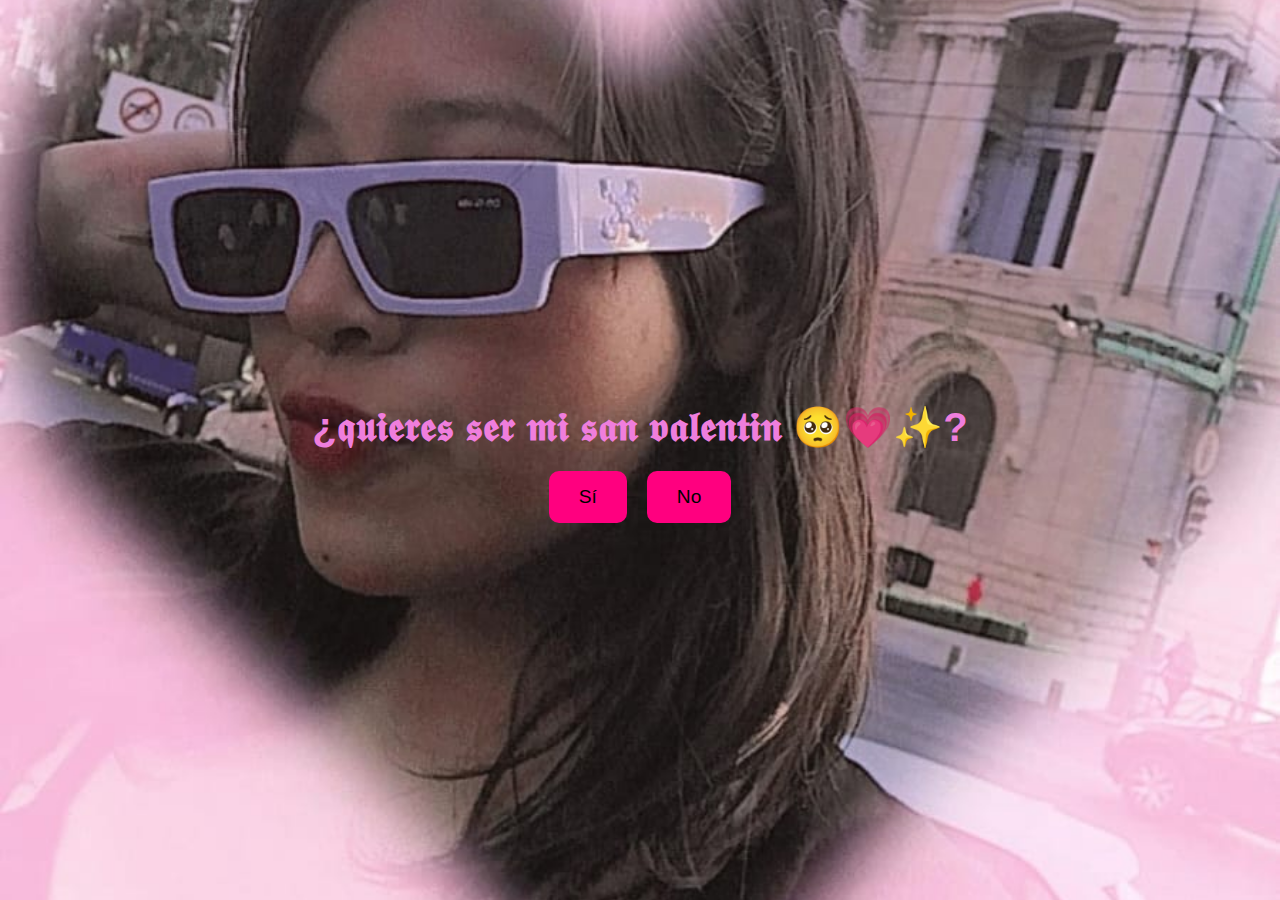
<file: index.html>
<!DOCTYPE html>
<html lang="es">
<head>
  <meta charset="UTF-8">
  <meta name="viewport" content="width=device-width, initial-scale=1.0">
  <title>¿pagina para dani?</title>
  <link rel="stylesheet" href="style.css">
</head>
<body>
  <div class="container">
    <h1>¿𝖖𝖚𝖎𝖊𝖗𝖊𝖘 𝖘𝖊𝖗 𝖒𝖎 𝖘𝖆𝖓 𝖛𝖆𝖑𝖊𝖓𝖙𝖎𝖓 
        🥺💗✨?</h1>
    <div class="buttons">
      <button id="yesButton" onclick="handleYes()">Sí</button>
      <button id="noButton" onclick="handleNo()">No</button>
    </div>
  </div>

  <script src="script.js"></script>
</body>
</html>
</file>
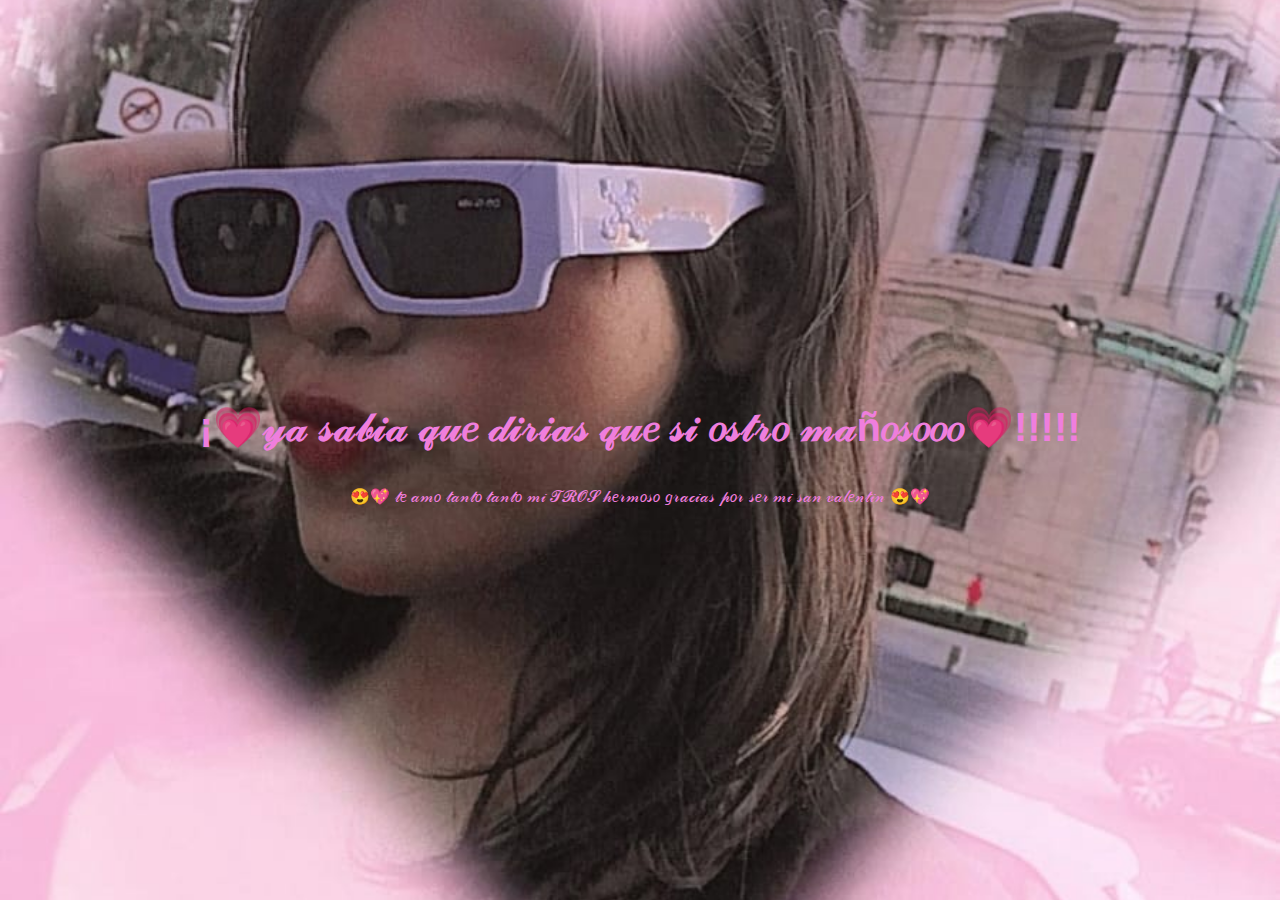
<file: yes.html>
<!DOCTYPE html>
<html lang="es">
<head>
  <meta charset="UTF-8">
  <meta name="viewport" content="width=device-width, initial-scale=1.0">
  <title>Ya lo sabía</title>
  <link rel="stylesheet" href="style.css">
</head>
<body>
  <div class="container">
    <h1>¡💗𝓎𝒶 𝓈𝒶𝒷𝒾𝒶 𝓆𝓊𝑒 𝒹𝒾𝓇𝒾𝒶𝓈 𝓆𝓊𝑒 𝓈𝒾 𝑜𝓈𝓉𝓇𝑜 𝓂𝒶ñ𝑜𝓈𝑜𝑜𝑜💗!!!!!</h1>
    <p>😍💖 𝓉𝑒 𝒶𝓂𝑜 𝓉𝒶𝓃𝓉𝑜 𝓉𝒶𝓃𝓉𝑜 𝓂𝒾 𝓣𝓡𝓞𝓢 𝒽𝑒𝓇𝓂𝑜𝓈𝑜
      𝑔𝓇𝒶𝒸𝒾𝒶𝓈 𝓅𝑜𝓇 𝓈𝑒𝓇 𝓂𝒾 𝓈𝒶𝓃 𝓋𝒶𝓁𝑒𝓃𝓉𝒾𝓃 😍💖</p>
  </div>
</body>
</html>
</file>
<file: style.css>
body {
    font-family: Arial, sans-serif;
    background-color: #fce0e0;
    background-image: url('2.jpg');
    background-size: cover;
    background-position: center;
    color: #ef7edd;
    text-align: center;
    margin: 0;
    height: 100vh;
  }
  
  .container {
    display: flex;
    flex-direction: column;
    justify-content: center;
    align-items: center;
    height: 100%;
  }
  
  h1 {
    font-size: 2.5rem;
    margin-bottom: 20px;
  }
  
  .buttons {
    display: flex;
    gap: 20px;
  }
  
  button {
    background-color: #ff007f;
    color: rgb(0, 0, 0);
    border: none;
    padding: 15px 30px;
    font-size: 1.2rem;
    cursor: pointer;
    border-radius: 10px;
    transition: all 0.3s ease;
  }
  
  button:hover {
    background-color: #bc0707;
  }
  
  button:disabled {
    cursor: not-allowed;
  }
  
  #noButton {
    transition: all 0.3s ease;
  }
</file>
